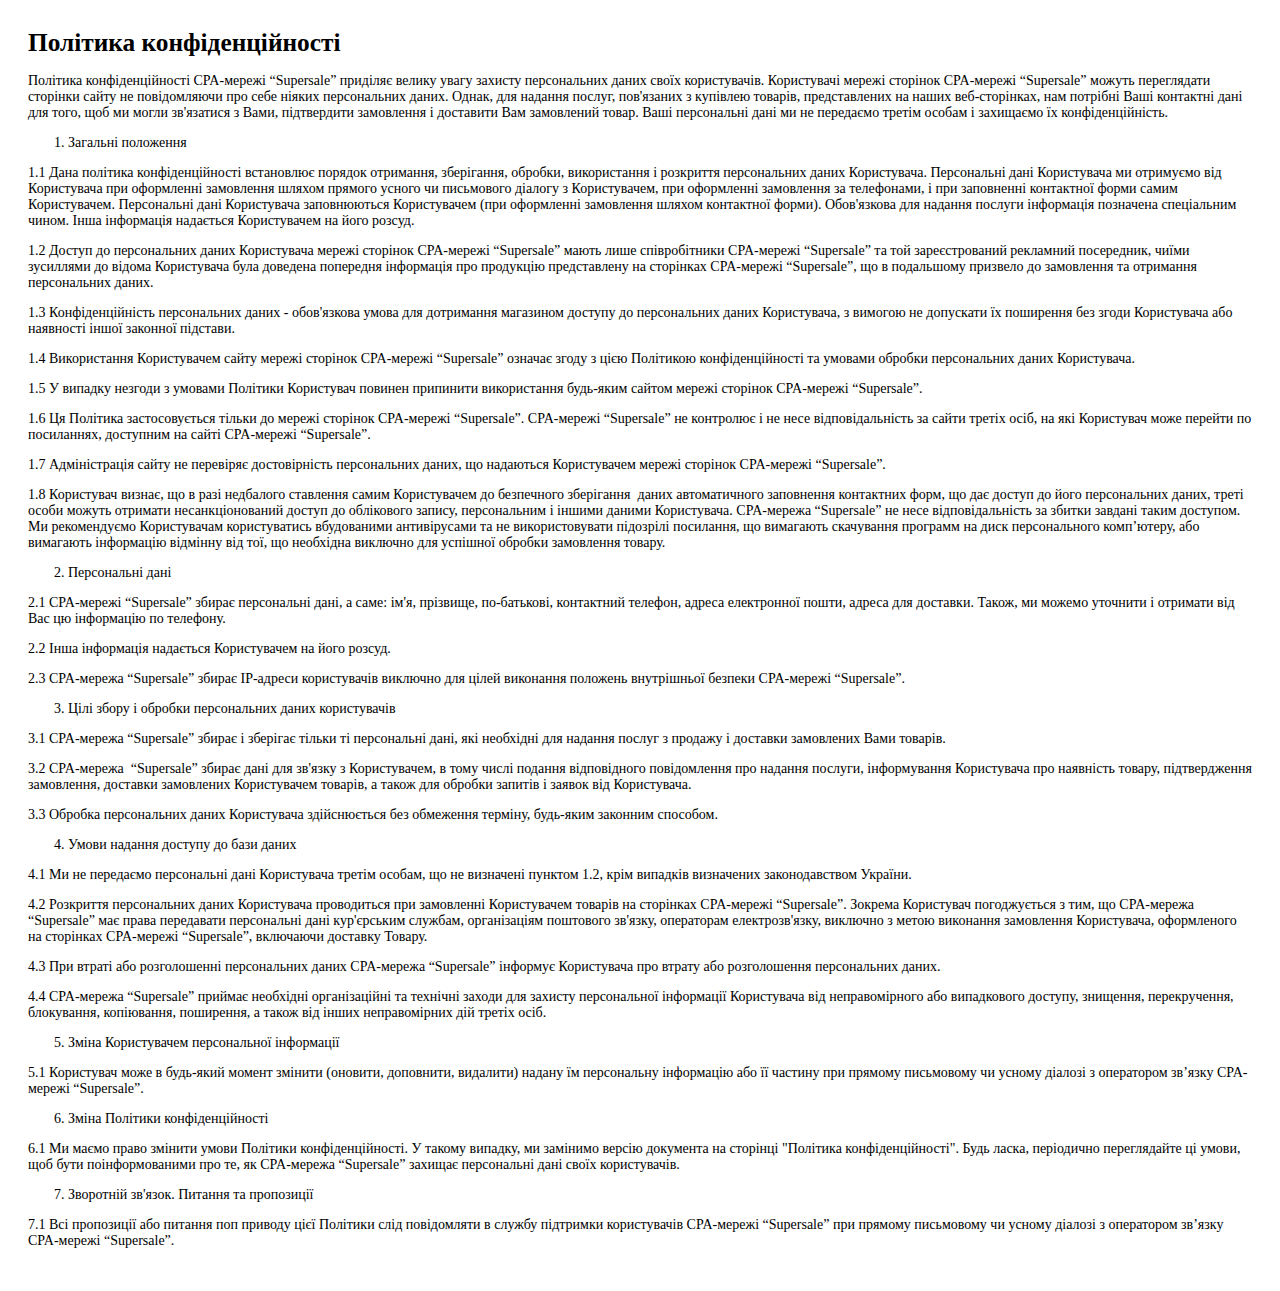
<file: privacypolicy.html>
<html>
<head>
	<title>Политика конфиденциальности</title>
	<meta charset="UTF-8"/>
</head>
<body>
<div style="padding: 20px; font-size: 14px;font-family: 'PT Sans';">
	<h1 style="font-family: 'PT Sans'; padding: 0; margin: 0; margin-bottom: 16px; font-size:19pt; font-weight: bold;">
		Політика конфіденційності</h1>

	<p>Політика конфіденційності CPA-мережі &ldquo;Supersale&rdquo; приділяє велику увагу захисту персональних даних своїх користувачів. Користувачі мережі сторінок CPA-мережі &ldquo;Supersale&rdquo; можуть переглядати сторінки сайту не повідомляючи про себе ніяких персональних даних. Однак, для надання послуг, пов'язаних з купівлею товарів, представлених на наших веб-сторінках, нам потрібні Ваші контактні дані для того, щоб ми могли зв'язатися з Вами, підтвердити замовлення і доставити Вам замовлений товар. Ваші персональні дані ми не передаємо третім особам і захищаємо їх конфіденційність.</p>
	<ol>
		<li>Загальні положення</li>
	</ol>
	<p>1.1 Дана політика конфіденційності встановлює порядок отримання, зберігання, обробки, використання і розкриття персональних даних Користувача. Персональні дані Користувача ми отримуємо від Користувача при оформленні замовлення шляхом прямого усного чи письмового діалогу з Користувачем, при оформленні замовлення за телефонами, і при заповненні контактної форми самим Користувачем. Персональні дані Користувача заповнюються Користувачем (при оформленні замовлення шляхом контактної форми). Обов'язкова для надання послуги інформація позначена спеціальним чином. Інша інформація надається Користувачем на його розсуд.</p>
	<p>1.2 Доступ до персональних даних Користувача мережі сторінок CPA-мережі &ldquo;Supersale&rdquo; мають лише співробітники CPA-мережі &ldquo;Supersale&rdquo; та той зареєстрований рекламний посередник, чиїми зусиллями до відома Користувача була доведена попередня інформація про продукцію представлену на сторінках CPA-мережі &ldquo;Supersale&rdquo;, що в подальшому призвело до замовлення та отримання персональних даних.</p>
	<p>1.3 Конфіденційність персональних даних - обов'язкова умова для дотримання магазином доступу до персональних даних Користувача, з вимогою не допускати їх поширення без згоди Користувача або наявності іншої законної підстави.</p>
	<p>1.4 Використання Користувачем сайту мережі сторінок CPA-мережі &ldquo;Supersale&rdquo; означає згоду з цією Політикою конфіденційності та умовами обробки персональних даних Користувача.</p>
	<p>1.5 У випадку незгоди з умовами Політики Користувач повинен припинити використання будь-яким сайтом мережі сторінок CPA-мережі &ldquo;Supersale&rdquo;.</p>
	<p>1.6 Ця Політика застосовується тільки до мережі сторінок CPA-мережі &ldquo;Supersale&rdquo;. CPA-мережі &ldquo;Supersale&rdquo; не контролює і не несе відповідальність за сайти третіх осіб, на які Користувач може перейти по посиланнях, доступним на сайті CPA-мережі &ldquo;Supersale&rdquo;.</p>
	<p>1.7 Адміністрація сайту не перевіряє достовірність персональних даних, що надаються Користувачем мережі сторінок CPA-мережі &ldquo;Supersale&rdquo;.</p>
	<p>1.8 Користувач визнає, що в разі недбалого ставлення самим Користувачем до безпечного зберігання &nbsp;даних автоматичного заповнення контактних форм, що дає доступ до його персональних даних, треті особи можуть отримати несанкціонований доступ до облікового запису, персональним і іншими даними Користувача. CPA-мережа &ldquo;Supersale&rdquo; не несе відповідальність за збитки завдані таким доступом. Ми рекомендуємо Користувачам користуватись вбудованими антивірусами та не використовувати підозрілі посилання, що вимагають скачування программ на диск персонального комп&rsquo;ютеру, або вимагають інформацію відмінну від тої, що необхідна виключно для успішної обробки замовлення товару.</p>
	<ol start="2">
		<li>Персональні дані</li>
	</ol>
	<p>2.1 CPA-мережі &ldquo;Supersale&rdquo; збирає персональні дані, а саме: ім'я, прізвище, по-батькові, контактний телефон, адреса електронної пошти, адреса для доставки. Також, ми можемо уточнити і отримати від Вас цю інформацію по телефону.</p>
	<p>2.2 Інша інформація надається Користувачем на його розсуд.</p>
	<p>2.3 CPA-мережа &ldquo;Supersale&rdquo; збирає IP-адреси користувачів виключно для цілей виконання положень внутрішньої безпеки CPA-мережі &ldquo;Supersale&rdquo;.</p>
	<ol start="3">
		<li>Цілі збору і обробки персональних даних користувачів</li>
	</ol>
	<p>3.1 CPA-мережа &ldquo;Supersale&rdquo; збирає і зберігає тільки ті персональні дані, які необхідні для надання послуг з продажу і доставки замовлених Вами товарів.</p>
	<p>3.2 CPA-мережа&nbsp; &ldquo;Supersale&rdquo; збирає дані для зв'язку з Користувачем, в тому числі подання відповідного повідомлення про надання послуги, інформування Користувача про наявність товару, підтвердження замовлення, доставки замовлених Користувачем товарів, а також для обробки запитів і заявок від Користувача.</p>
	<p>3.3 Обробка персональних даних Користувача здійснюється без обмеження терміну, будь-яким законним способом.</p>
	<ol start="4">
		<li>Умови надання доступу до бази даних</li>
	</ol>
	<p>4.1 Ми не передаємо персональні дані Користувача третім особам, що не визначені пунктом 1.2, крім випадків визначених законодавством України.</p>
	<p>4.2 Розкриття персональних даних Користувача проводиться при замовленні Користувачем товарів на сторінках CPA-мережі &ldquo;Supersale&rdquo;. Зокрема Користувач погоджується з тим, що CPA-мережа &ldquo;Supersale&rdquo; має права передавати персональні дані кур'єрським службам, організаціям поштового зв'язку, операторам електрозв'язку, виключно з метою виконання замовлення Користувача, оформленого на сторінках CPA-мережі &ldquo;Supersale&rdquo;, включаючи доставку Товару.</p>
	<p>4.3 При втраті або розголошенні персональних даних CPA-мережа &ldquo;Supersale&rdquo; інформує Користувача про втрату або розголошення персональних даних.</p>
	<p>4.4 CPA-мережа &ldquo;Supersale&rdquo; приймає необхідні організаційні та технічні заходи для захисту персональної інформації Користувача від неправомірного або випадкового доступу, знищення, перекручення, блокування, копіювання, поширення, а також від інших неправомірних дій третіх осіб.</p>
	<ol start="5">
		<li>Зміна Користувачем персональної інформації</li>
	</ol>
	<p>5.1 Користувач може в будь-який момент змінити (оновити, доповнити, видалити) надану їм персональну інформацію або її частину при прямому письмовому чи усному діалозі з оператором зв&rsquo;язку CPA-мережі &ldquo;Supersale&rdquo;.</p>
	<ol start="6">
		<li>Зміна Політики конфіденційності</li>
	</ol>
	<p>6.1 Ми маємо право змінити умови Політики конфіденційності. У такому випадку, ми замінимо версію документа на сторінці "Політика конфіденційності". Будь ласка, періодично переглядайте ці умови, щоб бути поінформованими про те, як CPA-мережа &ldquo;Supersale&rdquo; захищає персональні дані своїх користувачів.</p>
	<ol start="7">
		<li>Зворотній зв'язок. Питання та пропозиції</li>
	</ol>
	<p>7.1 Всі пропозиції або питання поп приводу цієї Політики слід повідомляти в службу підтримки користувачів CPA-мережі &ldquo;Supersale&rdquo; при прямому письмовому чи усному діалозі з оператором зв&rsquo;язку CPA-мережі &ldquo;Supersale&rdquo;.</p>
</div>
</body>
</html>
</file>
